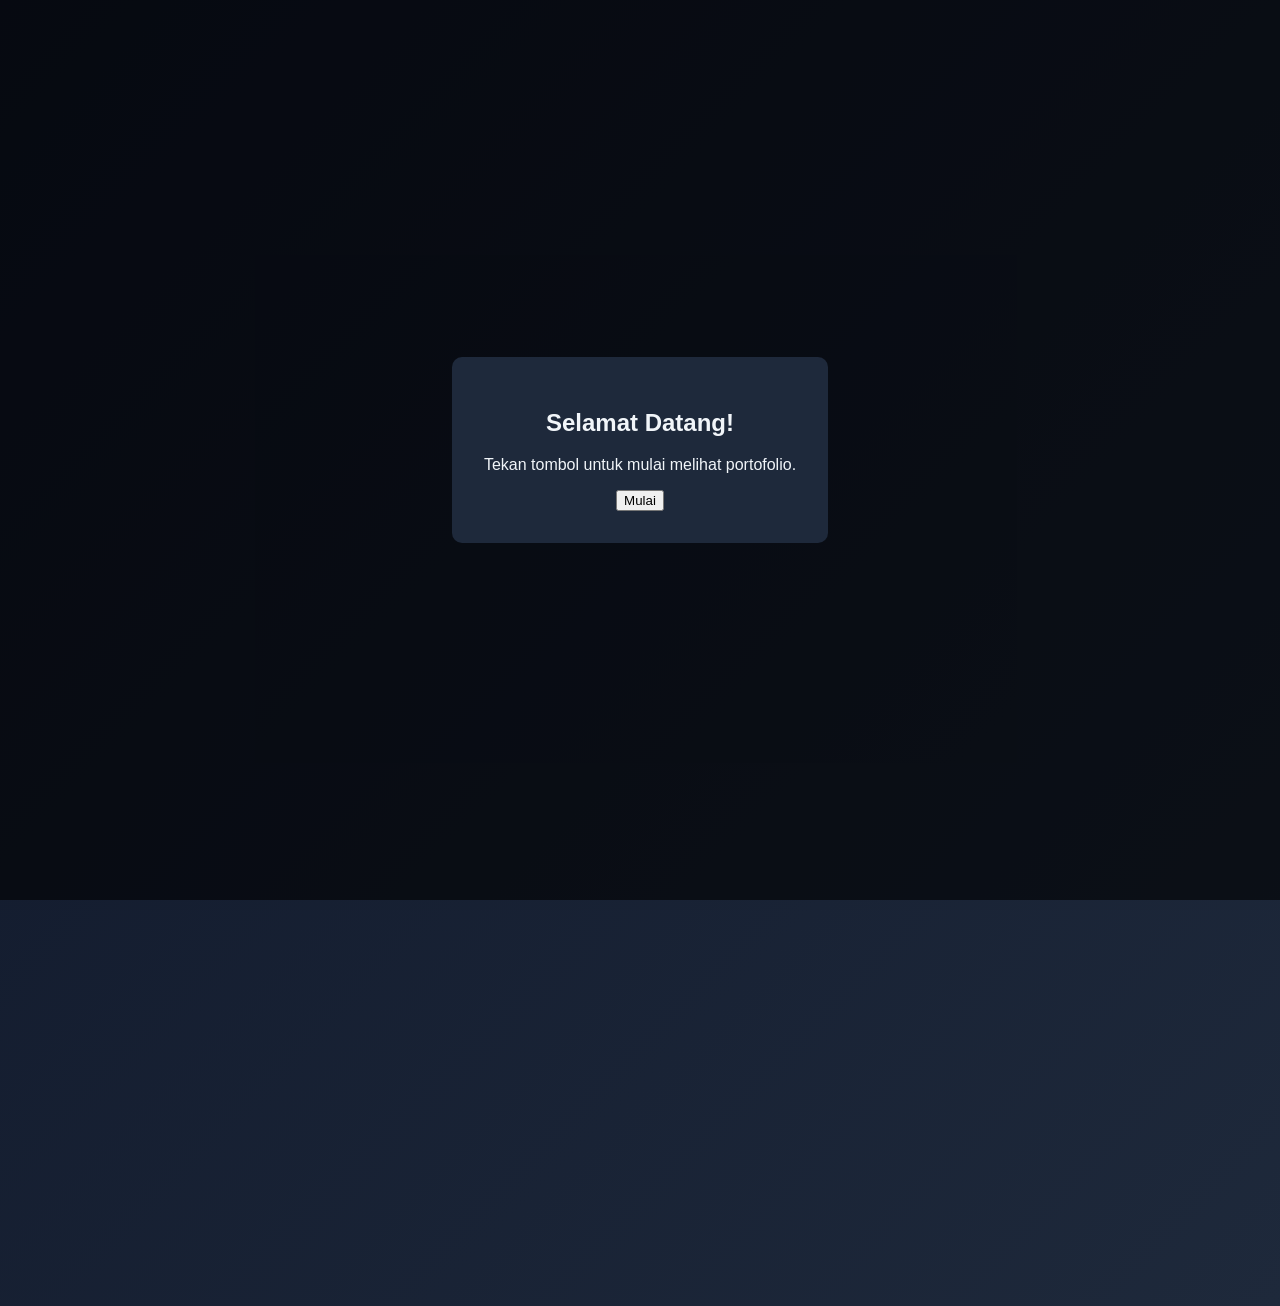
<file: index.html>
<!DOCTYPE html>
<html lang="id">
<head>
  <meta charset="UTF-8" />
  <meta name="viewport" content="width=device-width, initial-scale=1.0" />
  <title>Richardo Deovanny Marcellino - Portofolio</title>
  <link rel="stylesheet" href="web.css" />
</head>
<body>
  <header class="hidden">
    <nav>
      <ul>
        <li><a href="#home">Beranda</a></li>
        <li><a href="#about">Tentang</a></li>
        <li><a href="#projects">Proyek</a></li>
        <li><a href="#contact">Kontak</a></li>
      </ul>
    </nav>
    <section id="home">
      <div class="hero">
        <img src="WhatsApp Image 2026-03-06 at 19.22.34.jpeg" alt="Foto Marcell" class="profile" />
        <div class="intro">
          <h1>Richardo Deovanny Marcellino</h1>
          <h2>Portofolio</h2>
          <p>"Saya percaya bahwa setiap usaha kecil yang saya lakukan hari ini adalah bagian dari merancang masa depan yang lebih baik.”</p>
          <a href="https://linktr.ee/richardo.deovannymarcellino" class="btn">Find Me On</a>
        </div>
      </div>
    </section>
  </header>

  <main class="hidden">
    <section id="about">
      <h2>Tentang Saya</h2>
      <p>Nama saya Richardo Deovanny Marcellino, biasa dipanggil Marcell. Saya lahir pada 3 Desember 2009 
        dan saat ini menempuh pendidikan di SMK Negeri 2 Depok Sleman, yang juga dikenal sebagai STM Pembangunan Yogyakarta. 
        Jurusan yang saya pilih adalah Sistem Informasi Jaringan dan Aplikasi (SIJA), karena saya memiliki minat besar terhadap 
        dunia teknologi, khususnya dalam pengembangan sistem informasi dan jaringan komputer.</p>

      <p>Selain fokus pada bidang akademik, saya juga memiliki hobi bermain musik. Musik bagi saya bukan hanya hiburan, tetapi 
        juga cara untuk mengekspresikan diri dan melatih kreativitas. Saya percaya bahwa keseimbangan antara belajar teknologi 
        dan menekuni hobi dapat membuat saya lebih produktif dan bersemangat.</p>
        
      <p>Saya adalah pribadi yang senang mencoba hal baru, tidak mudah bosan, dan selalu berusaha mencari pengalaman yang bisa menambah wawasan.
        Ke depan, saya bercita-cita menjadi seorang Front-End Developer yang mampu membangun aplikasi web yang responsif, intuitif, dan bermanfaat 
        bagi banyak orang. Saya ingin karya-karya saya tidak hanya sekadar memenuhi kebutuhan teknis, tetapi juga memberikan pengalaman yang menyenangkan bagi pengguna.</p>
    </section>

    <section id="projects">
      <h2>Proyek</h2>
      <div class="project-grid">
    <div class="card" onclick="window.location.href='project1.html'">Project One</div>
    <div class="card" onclick="window.location.href='project2.html'">Project Two</div>
    <div class="card" onclick="window.location.href='project3.html'">Project Three</div>
    <div class="card" onclick="window.location.href='project4.html'">Project Four</div>
  </div>
</section>

      </div>
    </section>

    <section id="contact">
      <h2>Kontak</h2>
      <p>Untuk pertanyaan lebih lanjut, silakan hubungi saya!</p>
      <a href="mailto:richdmarcellino@gmail.com" class="btn">Kirim Pesan</a>
    </section>
  </main>

<div id="popup" class="popup">
  <div class="popup-content">
    <h2>Selamat Datang!</h2>
    <p>Tekan tombol untuk mulai melihat portofolio.</p>
    <button onclick="startWebsite()">Mulai</button>
  </div>
</div>


<script>
  // Pop-up muncul otomatis saat halaman dimuat
  window.onload = function() {
    document.getElementById("popup").classList.add("show");
  };

  // Fungsi untuk menutup pop-up dan memunculkan elemen dengan animasi
  function startWebsite() {
    document.getElementById("popup").classList.remove("show");

    // Ambil semua elemen utama
    const elements = document.querySelectorAll("header, main, footer");

    // Tambahkan animasi fade-in satu per satu
    elements.forEach((el, index) => {
      setTimeout(() => {
        el.classList.remove("hidden");
        el.classList.add("fade-in");
      }, index * 600); // jeda 0.6 detik antar elemen
    });
  }
</script>



  <footer class="hidden">
    <p>© 2026 Marcellino | All rights reserved</p>
  </footer>
</body>
</html>
</file>
<file: web.css>
/* Global */
body {
  margin: 0;
  font-family: 'Poppins', sans-serif;
  background: linear-gradient(to bottom right, #0f172a, #1e293b);
  color: #f1f5f9;
}

/* Navbar */
nav ul {
  display: flex;
  justify-content: flex-end;
  list-style: none;
  padding: 1rem;
  margin: 0;
  background-color: transparent;
}

nav ul li {
  margin-left: 2rem;
}

nav ul li a {
  color: #f1f5f9;
  text-decoration: none;
  font-weight: bold;
  transition: color 0.3s;
}

nav ul li a:hover {
  color: #f97316;
}

/* Hero Section */
.hero {
  display: flex;
  align-items: center;
  padding: 3rem;
  flex-wrap: wrap; /* agar turun di layar kecil */
}

.profile {
  width: 150px;
  border-radius: 50%;
  border: 3px solid #f97316;
  margin-right: 2rem;
}

.intro h1 {
  font-size: 2.5rem;
  margin: 0;
}

.intro h2 {
  font-size: 1.5rem;
  color: #f97316;
}

.btn {
  display: inline-block;
  margin-top: 1rem;
  padding: 0.5rem 1rem;
  background-color: #f97316;
  color: #0f172a;
  text-decoration: none;
  border-radius: 5px;
  font-weight: bold;
  transition: background-color 0.3s;
}

.btn:hover {
  background-color: #fb923c;
}

/* Sections */
section {
  padding: 2rem;
}

/* Projects Grid */
.project-grid {
  display: grid;
  grid-template-columns: repeat(2, 1fr);
  gap: 1rem;
}

.card {
  background-color: #334155;
  padding: 1rem;
  border-radius: 8px;
  text-align: center;
  cursor: pointer;
  transition: transform 0.3s, box-shadow 0.3s;
}

.card:hover {
  transform: translateY(-8px); /* card naik sedikit */
  box-shadow: 0 8px 20px rgba(0,0,0,0.5); /* bayangan lebih tebal */
}

/* Footer */
footer {
  text-align: center;
  padding: 1rem;
  background-color: #1e293b;
  color: #94a3b8;
}

/* Responsive Design */
@media (max-width: 768px) {
  /* Navbar tetap horizontal */
  nav ul {
    flex-direction: row;
    flex-wrap: wrap;
    justify-content: center;
    padding: 0.5rem;
  }

  nav ul li {
    margin: 0.5rem;
  }

  nav ul li a {
    font-size: 0.9rem; /* font lebih kecil agar muat */
  }

  /* Hero section */
  .hero {
    flex-direction: column;
    text-align: center;
  }

  .profile {
    margin: 0 auto 1rem;
  }

  .intro h1 {
    font-size: 2rem;
  }

  .intro h2 {
    font-size: 1.2rem;
  }

  /* Projects grid jadi 1 kolom */
  .project-grid {
    grid-template-columns: 1fr;
  }

  /* Tombol melebar penuh */
  .btn {
    width: 100%;
    text-align: center;
  }
}

.popup {
  position: fixed;
  top: 0; left: 0;
  width: 100%; height: 100%;
  background: rgba(0,0,0,0.6);
  display: flex;
  justify-content: center;
  align-items: center;
  visibility: hidden;
  opacity: 0;
  transition: opacity 0.5s ease, visibility 0.5s;
  z-index: 999;
}

.popup-content {
  background: #1e293b;
  color: #f1f5f9;
  padding: 2rem;
  border-radius: 10px;
  text-align: center;
  animation: slideDown 0.6s ease;
}

@keyframes slideDown {
  from { transform: translateY(-50px); opacity: 0; }
  to   { transform: translateY(0); opacity: 1; }
}

.popup.show {
  visibility: visible;
  opacity: 1;
}

.hidden {
  opacity: 0;
  visibility: hidden;
}

.fade-in {
  opacity: 0;
  transform: translateY(20px);
  animation: fadeInUp 0.8s forwards;
}

@keyframes fadeInUp {
  from { opacity: 0; transform: translateY(20px); }
  to   { opacity: 1; transform: translateY(0); }
}
</file>
